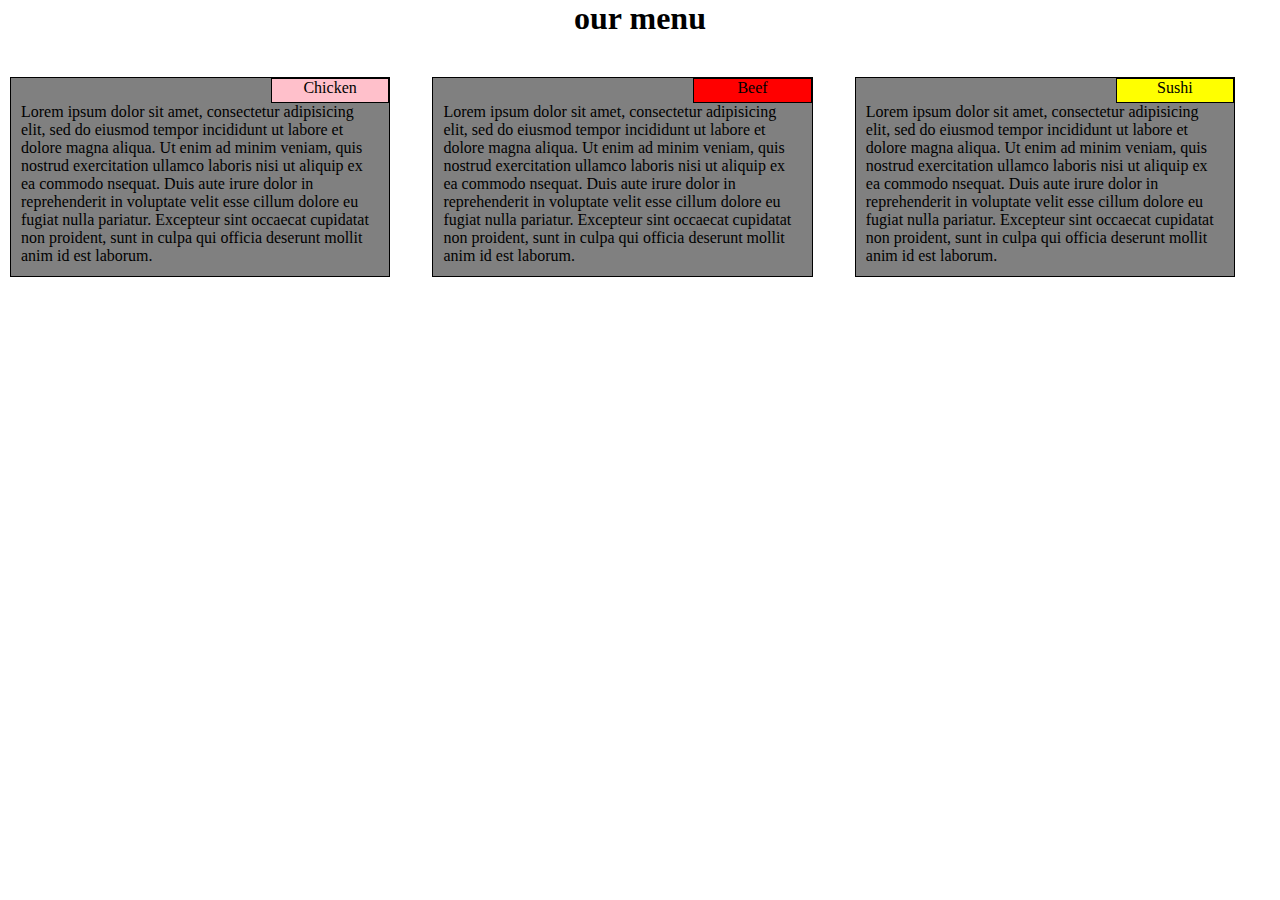
<file: module 2 solution/index.html>
<!DOCTYPE html>
<html>
<head>
	<link rel="stylesheet" type="text/css" href="style.css">
	<title></title>
</head>
<body>

	<h1>our menu</h1>

	<div class="row">
		<div class="col-lg-4 col-md-6">
			<div class="para">
				<div class="chicken">
					Chicken
				</div>

				Lorem ipsum dolor sit amet, consectetur adipisicing elit, sed do eiusmod
				tempor incididunt ut labore et dolore magna aliqua. Ut enim ad minim veniam,
				quis nostrud exercitation ullamco laboris nisi ut aliquip ex ea commodo
				nsequat. Duis aute irure dolor in reprehenderit in voluptate velit esse
				cillum dolore eu fugiat nulla pariatur. Excepteur sint occaecat cupidatat non
				proident, sunt in culpa qui officia deserunt mollit anim id est laborum.
			</div>
		</div>

		<div class="col-lg-4 col-md-6">
			<div class="para">
				<div class="beef">
					Beef
				</div>
				
				Lorem ipsum dolor sit amet, consectetur adipisicing elit, sed do eiusmod
				tempor incididunt ut labore et dolore magna aliqua. Ut enim ad minim veniam,
				quis nostrud exercitation ullamco laboris nisi ut aliquip ex ea commodo
				nsequat. Duis aute irure dolor in reprehenderit in voluptate velit esse
				cillum dolore eu fugiat nulla pariatur. Excepteur sint occaecat cupidatat non
				proident, sunt in culpa qui officia deserunt mollit anim id est laborum.
			</div>
		</div>

		<div class="col-lg-4 col-md-12">
			<div class="para">
				<div class="sushi">
					Sushi
				</div>
				
				Lorem ipsum dolor sit amet, consectetur adipisicing elit, sed do eiusmod
				tempor incididunt ut labore et dolore magna aliqua. Ut enim ad minim veniam,
				quis nostrud exercitation ullamco laboris nisi ut aliquip ex ea commodo
				nsequat. Duis aute irure dolor in reprehenderit in voluptate velit esse
				cillum dolore eu fugiat nulla pariatur. Excepteur sint occaecat cupidatat non
				proident, sunt in culpa qui officia deserunt mollit anim id est laborum.
			</div>
		</div>
	</div>


</body>
</html>
</file>
<file: module 2 solution/style.css>
* {	box-sizing: border-box;
	margin: 0px;
	padding: 0px;
}

h1{
	text-align: center;
	margin-bottom: 30px;

}

.row{
	width: 100%;
}

.para{
	border: 1px solid black;
	background-color: grey;
	width: 90%;
	height: 200px;
	margin-right: auto;
	margin-left: auto;
	color: black;
	padding: 0px 10px 10px 10px;
	margin: 10px;
	

}

.chicken{
	position: relative;
	left: 250px;
	width: 33%;
	background-color: pink;
	border: 1px solid black;
	height: 25px;
	text-align: center;	
}

.beef{
	position: relative;
	left: 250px;
	width: 33%;
	background-color: red;
	border: 1px solid black;
	height: 25px;
	text-align: center;		
}
.sushi{
	position: relative;
	left: 250px;
	width: 33%;
	background-color: yellow;
	border: 1px solid black;
	height: 25px;	
	text-align: center;	
}


@media(min-width: 992px){
	.col-lg-1, .col-lg-2, .col-lg-3, .col-lg-4, .col-lg-5, .col-lg-6, .col-lg-7, .col-lg-8,
.col--9, .col-lg-10, .col-lg-11, .col-lg-12 {
	float: left;
	
	}
	.col-lg-1{
		width: 8.33%;
	}
	.col-lg-2{
		width: 16.66%;
	}
	.col-lg-3{
		width: 25%;
	}
	.col-lg-4{
		width: 33%;
	}
	.col-lg-5{
		width: 41.66%;
	}
	.col-lg-6{
		width: 50%;
	}
	.col-lg-7{
		width: 58.33%;
	}
	.col-lg-8{
		width: 66.66%;
	}
	.col-lg-9{
		width: 74.99%;
	}
	.col-lg-10{
		width: 83.33%;
	}
	.col-lg-11{
		width: 91.66%;
	}
	.col-lg-12{
		width: 100%;
	}
}

@media (min-width: 768px) and (max-width: 991px){
		.col-md-1, .col-md-2, .col-md-3, .col-md-4, .col-md-5, .col-md-6, .col-md-7, .col-md-8,
.col-md-9, .col-md-10, .col-md-11, .col-md-12 {
	float: left;
	
	}
	.col-md-1{
		width: 8.33%;
	}
	.col-md-2{
		width: 16.66%;
	}
	.col-md-3{
		width: 25%;
	}
	.col-md-4{
		width: 33%;
	}
	.col-md-5{
		width: 41.66%;
	}
	.col-md-6{
		width: 50%;
	}
	.col-md-7{
		width: 58.33%;
	}
	.col-md-8{
		width: 66.66%;
	}
	.col-md-9{
		width: 74.99%;
	}
	.col-md-10{
		width: 83.33%;
	}
	.col-md-11{
		width: 91.66%;
	}
	.col-md-12{
		width: 100%;
	}

}
</file>
